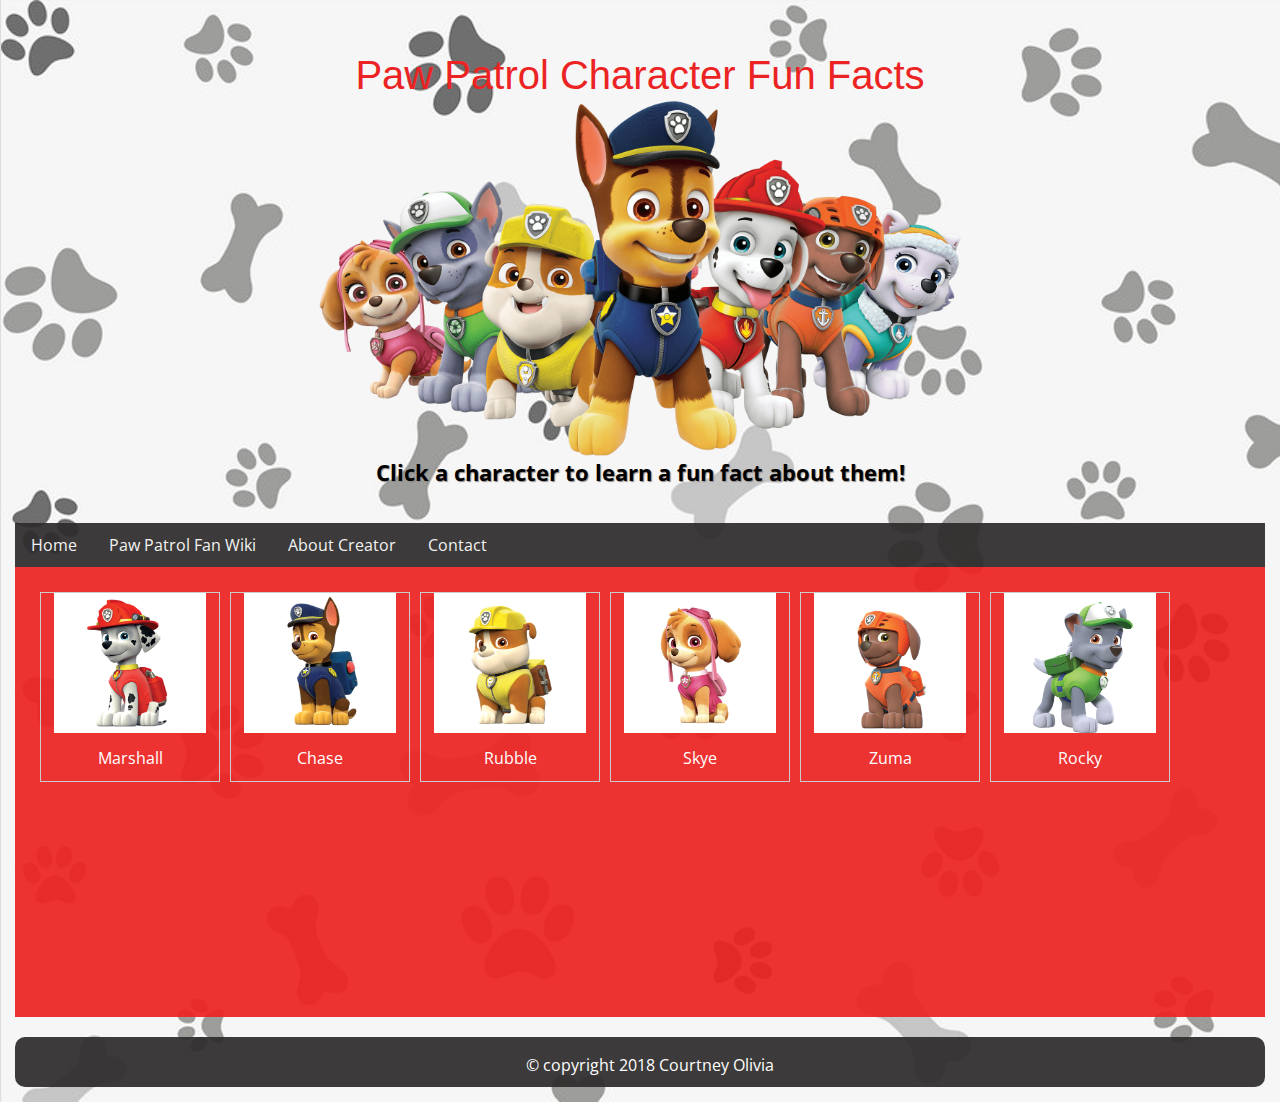
<file: index.html>
<!DOCTYPE html>
<html lang="en">

<head>
    <title>Paw Patrol Character Fun Facts</title>
    <meta charset="UTF-8">
    <meta name="viewport" content="width=device-width, initial-scale=1">
    <link rel="icon" href="assets/img/favicon.png" type="image/png">
    <link rel="stylesheet" type="text/css" href="assets/css/reset.css">
    <link rel="stylesheet" type="text/css" href="assets/css/style.css">
    <link href="https://fonts.googleapis.com/css?family=Open+Sans+Condensed:300" rel="stylesheet">
    <script src="https://ajax.googleapis.com/ajax/libs/jquery/3.3.1/jquery.min.js"></script>
</head>

<body>
    <div class="main">
    <div class="header">
        <h1>Paw Patrol Character Fun Facts</h1>
        <img src="assets/img/dogs.png">

        <h4>Click a character to learn a fun fact about them!</h4>
    </div>

    <div class="nav">
        <a href="index.html">Home</a>
        <a target="_blank" href="http://paw-patrol.wikia.com/wiki/PAW_Patrol_Wiki">Paw Patrol Fan Wiki</a>
        <a target="_blank" href="https://www.courtneyolivia.com/about.html">About Creator</a>
        <a href="contact.html">Contact</a>
    </div>

<div id="main">
    <div id="pic1">
    <div class="gallery">
    <div class="grow">
            <img src="assets/img/marshall.png" alt="Marshall" width="600" height="400">
        <div class="desc">Marshall</div>
    </div>
    </div>
    </div>

    <div id="pic2">
    <div class="gallery">
    <div class="grow">
            <img src="assets/img/chase.png" alt="Chase" width="600" height="400">
        <div class="desc">Chase</div>
    </div>
    </div>
    </div>

    <div id="pic3">
    <div class="gallery">
    <div class="grow">
            <img src="assets/img/rubble.png" alt="Rubble" width="600" height="400">
        <div class="desc">Rubble</div>
    </div>
    </div>
    </div>

    <div id="pic4">
    <div class="gallery">
    <div class="grow">
            <img src="assets/img/skye.png" alt="Skye" width="600" height="400">
        <div class="desc">Skye</div>
    </div>
    </div>
    </div>

    <div id="pic5">
    <div class="gallery">
    <div class="grow">
            <img src="assets/img/zuma.png" alt="Zuma" width="600" height="400">
            <div class="desc">Zuma</div>
    </div>
    </div>
    </div>

    <div id="pic6">
    <div class="gallery">
    <div class="grow">
            <img src="assets/img/rocky.png" alt="Rocky" width="600" height="400">
        <div class="desc">Rocky</div>
    </div>
    </div>
    </div>
</div> 


    <div id="footer">
        &copy; copyright 2018 Courtney Olivia
    </div>
    <script type="text/javascript" src="assets/js/script.js"></script>
</body>

</html>
</file>
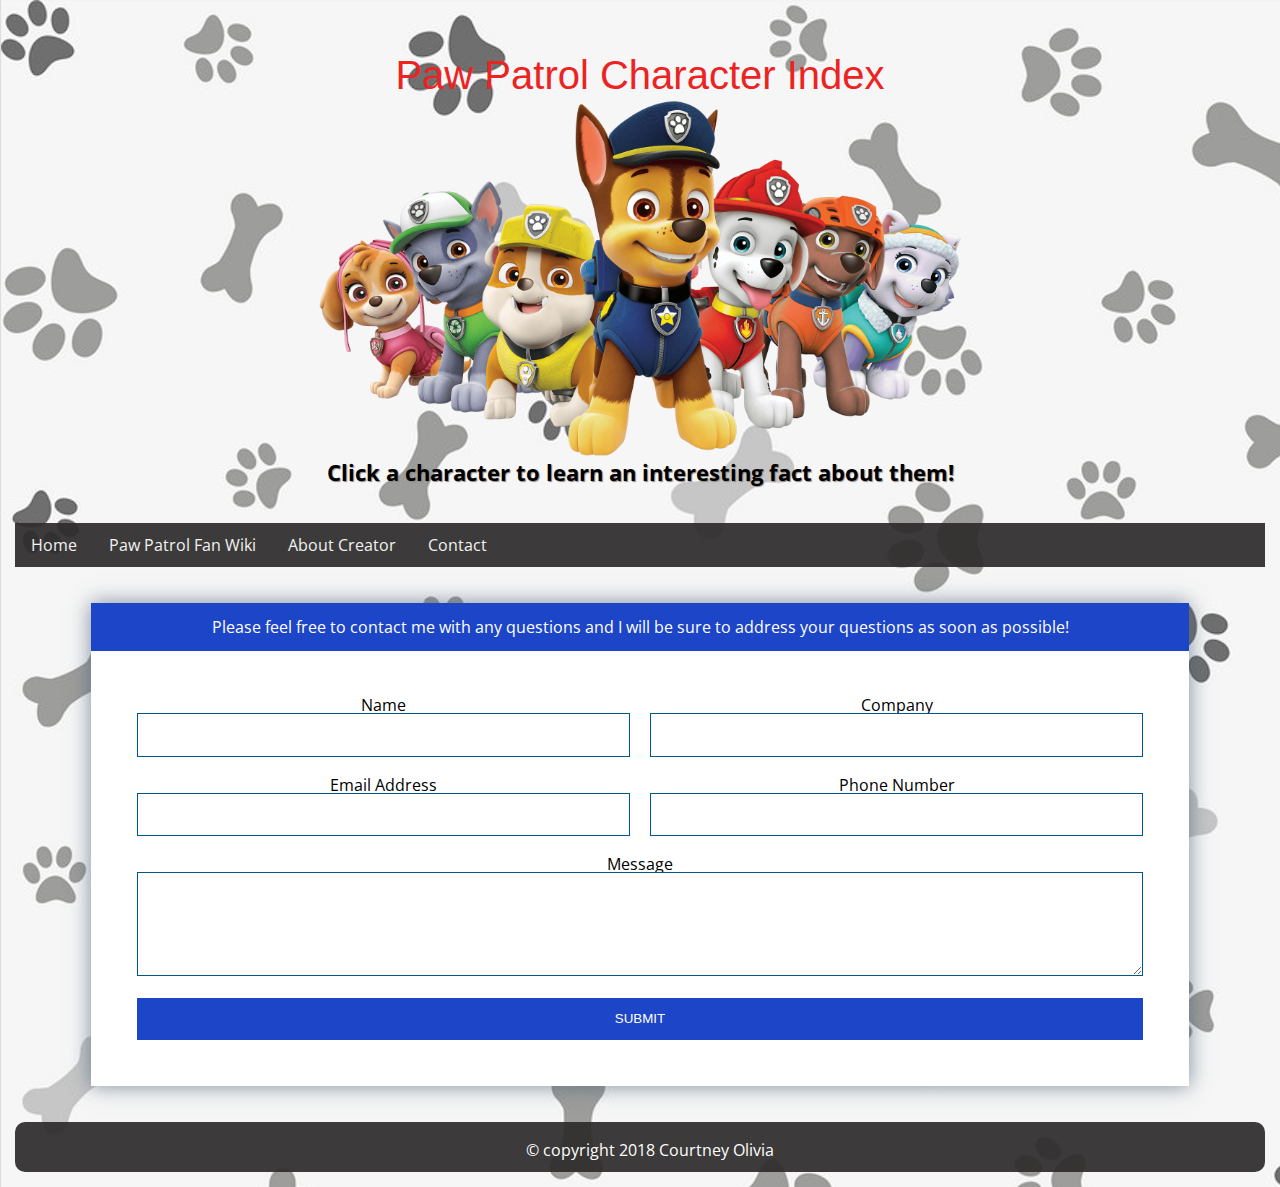
<file: contact.html>
<!DOCTYPE html>
<html lang="en">

<head>
    <title>Paw Patrol Character Index</title>
    <meta charset="UTF-8">
    <meta name="viewport" content="width=device-width, initial-scale=1">
    <link rel="icon" href="assets/img/favicon.png" type="image/png">
    <link rel="stylesheet" type="text/css" href="assets/css/reset.css">
    <link rel="stylesheet" type="text/css" href="assets/css/style.css">
    <link href="https://fonts.googleapis.com/css?family=Open+Sans+Condensed:300" rel="stylesheet">
    <script src="https://ajax.googleapis.com/ajax/libs/jquery/3.3.1/jquery.min.js"></script>
</head>

<body>
    <div class="main">
        <div class="header">
            <h1>Paw Patrol Character Index</h1>
            <img src="assets/img/dogs.png">

            <h4>Click a character to learn an interesting fact about them!</h4>
        </div>

        <div class="nav">
            <a href="index.html">Home</a>
            <a target="_blank" href="http://paw-patrol.wikia.com/wiki/PAW_Patrol_Wiki">Paw Patrol Fan Wiki</a>
            <a target="_blank" href="https://www.courtneyolivia.com/about.html">About Creator</a>
            <a href="contact.html">Contact</a>
        </div>

        <div class="container">
            <div class="wrapper">
                <div class="company-info">
                    <p>Please feel free to contact me with any questions and I will be sure to address 
                    your questions as soon as possible!</p>
                </div>
                <div class="contact">

                    <!-- @TODO - validation -->
                    <form id="contactForm">
                        <p>
                            <label>Name</label>
                            <input type="text" name="name" required>
                        </p>
                        <p>
                            <label>Company</label>
                            <input type="text" name="company" id="company">
                        </p>
                        <p>
                            <label>Email Address</label>
                            <input type="text" name="email" id="email" required>
                        </p>
                        <p>
                            <label>Phone Number</label>
                            <input type="text" name="phone" id="phone" required>
                        </p>
                        <p class="full">
                            <label>Message</label>
                            <textarea name="message" rows="5" id="message"></textarea>
                        </p>
                        <p class="full">
                            <button type="submit">Submit</button>
                        </p>
                    </form>
                </div>
            </div>
        </div>


        <div id="footer">
            &copy; copyright 2018 Courtney Olivia
        </div>
        <script type="text/javascript" src="assets/js/script.js"></script>
</body>

</html>
</file>
<file: assets/css/style.css>
body {
    background-image: url(../img/ppbgd.png);
    background-repeat: no-repeat;
    background-attachment: fixed;
    font-family: 'Open Sans Condensed', sans-serif;
    padding: 15px;
    text-align: center;
}

.header {
    margin: 20px;
    text-align: center;
    padding: 20px;
}

h1 {
    font-family: 'Grobold', sans-serif;
    font-size: 40px;
    color: rgb(236, 35, 35);
}

h4 {
    font-size: 22px;
    font-weight: bold;
    text-shadow: 1px 1px 1px #8d8686;
}

/* NAVIGATION BAR */
.nav {
    overflow: hidden;
    background-color: #333;
    background-color: rgba(46, 44, 44, 0.932);
}

.nav a {
    float: left;
    display: block;
    color: #f2f2f2;
    text-align: center;
    padding: 14px 16px;
    text-decoration: none;
    transition: all 0.4s ease;
}

.nav a:hover {
    background-color: #ddd;
    color: black;
}

/* HEADER IMAGE */
img {
    width: 100%;
    max-width: 650px;
    height: auto;
}

/* IMAGE GALLERY */
#main {
    margin-bottom: 20px;
    height: 450px;
    width: auto;
    text-align: center;
    padding: 20px;
    color: #fff;
    background-color: rgba(236, 35, 35, 0.932);
}

div.gallery {
    margin: 5px;
    border: 1px solid #ccc;
    float: left;
    width: 180px;
}

div.gallery:hover {
    border: 5px solid rgb(29, 69, 199);
    transition: all 0.4s ease;
}

div.grow:hover {
    -webkit-transform: scale(1.3);
    -ms-transform: scale(1.3);
    transform: scale(1.3);
}

div.gallery img {
    width: 85%;
    height: auto;
    background-color: #fff;
}

div.desc {
    padding: 15px;
    text-align: center;
}

#pic1,
#pic2,
#pic3,
#pic4,
#pic4,
#pic5,
#pic6 {
    margin: auto;
}

/* CONTACT */
* {
    box-sizing: border-box;
}

.container {
    max-width: 1170px;
    margin-left: auto;
    margin-right: auto;
    padding: 1em;
}

ul {
    list-style: none;
    padding: 0;
}

.brand {
    text-align: center;
}

.brand span {
    color: #fff;
}

.wrapper {
    box-shadow: 0 0 20px 0 rgba(72, 94, 116, 0.7);
    margin: 20px;
}

.wrapper>* {
    padding: 1em;
}

.company-info {
    background: rgb(29, 69, 199);
    color: #fff;
}

.company-info h3,
.company-info ul {
    text-align: center;
    margin: 0 0 1rem 0;
}

.contact {
    background: #ffffff;
    color: #000000;
}

.intro {
    color: #000;
}

/* FORM STYLES */
.contact form {
    display: grid;
    grid-template-columns: 1fr 1fr;
    grid-gap: 20px;
    margin: 30px;
}

.contact form label {
    display: block;
}

.contact form p {
    margin: 0;
}

.contact form .full {
    grid-column: 1 / 3;
}

.contact form button,
.contact form input,
.contact form textarea {
    width: 100%;
    padding: 1em;
    border: 1px solid #00578a;
}

.contact form button {
    background: rgb(29, 69, 199);
    color: #fff;
    border: 0;
    text-transform: uppercase;
}

.contact form button:hover,
.contact form button:focus {
    box-shadow: 0 5px 15px rgba(0, 0, 0, 0.3);
    
}

/* FOOTER */
#footer {
    margin: auto;
    height: 50px;
    width: auto;
    text-align: center;
    padding-top: 20px;
    padding-left: 20px;
    border-radius: 10px;
    color: #fff;
    background-color: rgba(46, 44, 44, 0.932);
}

/* MEDIA QUERIES */
@media screen and (max-width: 830px) {
    #main {
        height: 500px;
        width: auto;
    }
}

@media screen and (max-width: 640px) {
    #main {
        height: 700px;
        width: auto;
    }
}

@media screen and (max-width: 450px) {
    #main {
        height: 1250px;
        width: auto;
    }
}
</file>
